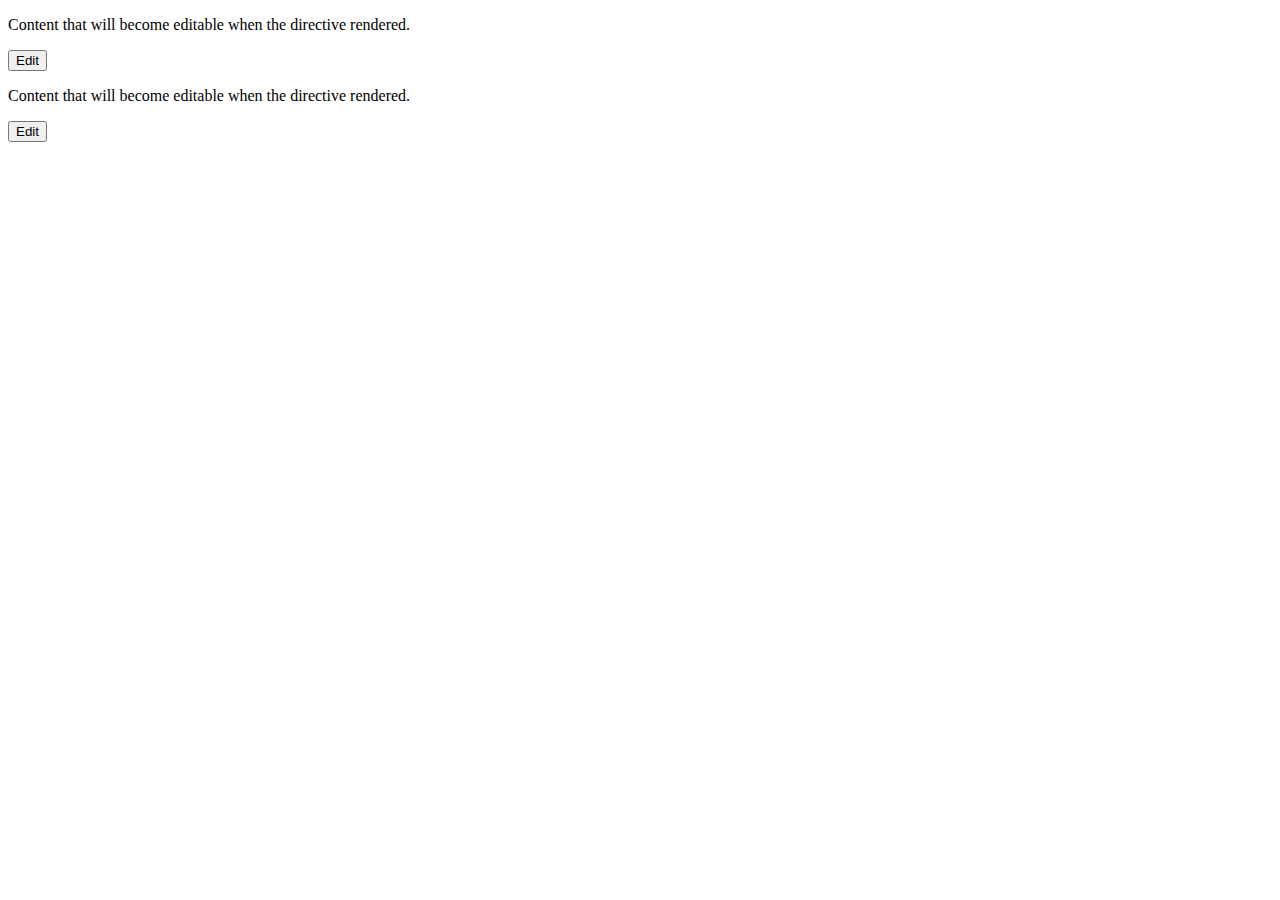
<file: app/index.html>
<!DOCTYPE html>
<html lang="en" ng-app="myApp">
<head>
    <meta charset="UTF-8">
    <title>Editable Item Directive</title>
    <script src="../bower_components/angular/angular.js"></script>
    <script src="app.js"></script>
    <link rel="stylesheet" href="main.css">
</head>
<body>
<div make-editable>
    <p>Content that will become editable when the directive rendered.</p>
</div>
<div make-editable>
    <p>Content that will become editable when the directive rendered.</p>
</div>
</body>
</html>
</file>
<file: app/main.css>
.editable {
    color: red;
    border: 1px solid red;
}
</file>
